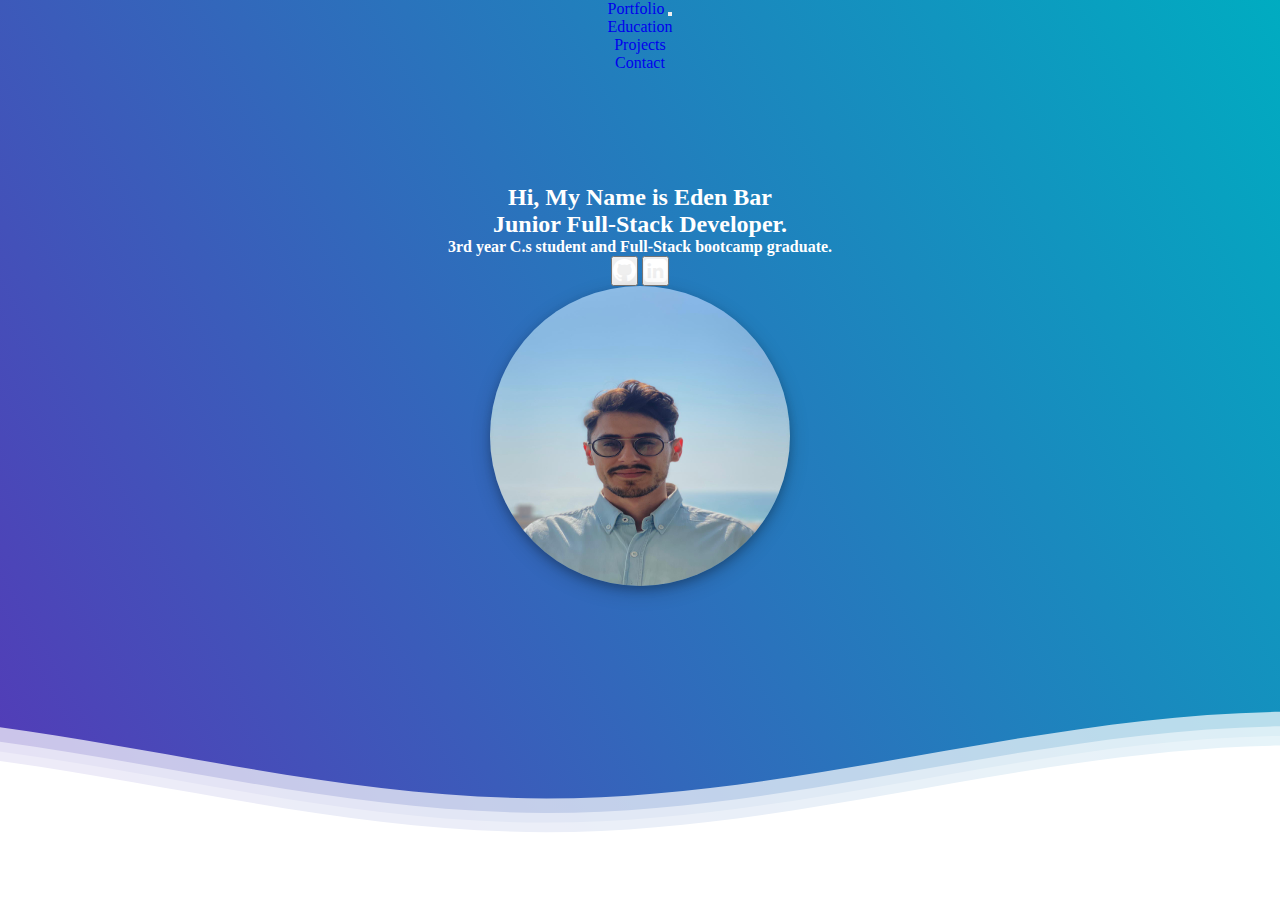
<file: index.html>
<!doctype html>
<html lang="en">

<head>
    <!-- Required meta tags -->
    <meta charset="utf-8">
    <meta name="viewport" content="width=device-width, initial-scale=1">

    <!-- Bootstrap CSS -->
    <link href="https://cdn.jsdelivr.net/npm/bootstrap@5.1.3/dist/css/bootstrap.min.css" rel="stylesheet"
        integrity="sha384-1BmE4kWBq78iYhFldvKuhfTAU6auU8tT94WrHftjDbrCEXSU1oBoqyl2QvZ6jIW3" crossorigin="anonymous">

    <link rel="stylesheet" href="style.css">
    <link rel="stylesheet" href="https://maxcdn.bootstrapcdn.com/font-awesome/4.4.0/css/font-awesome.min.css">
    <script src="https://ajax.googleapis.com/ajax/libs/jquery/3.5.1/jquery.min.js"></script>



</head>

<body>

    <div class="header">
        <nav class="navbar navbar-expand-lg navbar-light ">
            <div class="container-fluid ">
                <a class="navbar-brand mb-4 text-light text-uppercase font-weight-bold px-3" href="#">Portfolio</a>
                <button class="navbar-toggler mb-4 bg-light" type="button" data-bs-toggle="collapse"
                    data-bs-target="#navbarText" aria-controls="navbarText" aria-expanded="false"
                    aria-label="Toggle navigation">
                    <span class="navbar-toggler-icon"></span>
                </button>
                <div class="collapse navbar-collapse " id="navbarText">
                    <ul class="navbar-nav me-auto mb-2 mb-lg-0">

                        <li class="nav-item">
                            <a class="nav-link text-light mb-4 font-weight-bold px-3"
                                href="/main.html#education">Education</a>
                        </li>
                        <li class="nav-item">
                            <a class="nav-link text-light mb-4 font-weight-bold px-3" href="/main.html#pro">Projects</a>
                        </li>
                        <li class="nav-item">
                            <a class="nav-link text-light mb-4 font-weight-bold px-3"
                                href="/main.html#contact">Contact</a>
                        </li>
                    </ul>

                </div>
            </div>
        </nav>
        <!--Content before waves-->
        <div class="inner-header flex">
            <div class="row">
                <div class="col-xs-12 col-sm-12 col-md-6">
                    <h2>Hi, My Name is Eden Bar <br> Junior Full-Stack Developer. <br>
                        <h4>3rd year C.s student and Full-Stack bootcamp graduate.</h4>
                        </h1>
                        <div class="btn-group" role="group">
                            <button class="btn btn-outline-primary" type="button" aria-label="Basic outlined example"><a
                                    href="https://github.com/EdennBar"><i
                                        class="fa fa-github fa_custom fa-2x"></i></a></button>
                            <button class="btn btn-outline-primary" type="button"> <a
                                    href="https://www.linkedin.com/in/eden-bar-670ba71a4/"><i
                                        class="fa fa-linkedin-square fa_custom fa-2x"></i></a></button>
                        </div>
                </div>
                <div class="col-xs-12 col-sm-12 col-md-6">
                    <img class="img-portfolio" src="/image.jpeg" alt="">
                </div>

            </div>
            <div>

            </div>
        </div>

        <!--Waves Container-->
        <div>
            <svg class="waves" xmlns="http://www.w3.org/2000/svg" xmlns:xlink="http://www.w3.org/1999/xlink"
                viewBox="0 24 150 28" preserveAspectRatio="none" shape-rendering="auto">
                <defs>
                    <path id="gentle-wave"
                        d="M-160 44c30 0 58-18 88-18s 58 18 88 18 58-18 88-18 58 18 88 18 v44h-352z" />
                </defs>
                <g class="parallax">
                    <use xlink:href="#gentle-wave" x="48" y="0" fill="rgba(255,255,255,0.7" />
                    <use xlink:href="#gentle-wave" x="48" y="3" fill="rgba(255,255,255,0.5)" />
                    <use xlink:href="#gentle-wave" x="48" y="5" fill="rgba(255,255,255,0.3)" />
                    <use xlink:href="#gentle-wave" x="48" y="7" fill="#fff" />
                </g>
            </svg>
        </div>
        <!--Waves end-->

    </div>
    <!-- Loading square for squar.red network -->
    <div class="loader-wrapper">
        <span class="loader"><span class="loader-inner"></span></span>
    </div>
    <!--Header ends-->

    <!--Content starts-->

    <!--Content ends-->
    <!-- <div class="mt-4">
        <div>
            <h1 class="text-center"> Education </h1>
        </div>

        <div class="container mt-4">
            <div class="row cards">
                <div class="col">

                </div>

            </div>

        </div>

        <div>
            <h1 class="text-center mt-4"> /Education </h1>
        </div>
    </div>
    <div class="">
        <h1>Projects</h1>
    </div> -->


    <script src=" https://cdn.jsdelivr.net/npm/bootstrap@5.1.3/dist/js/bootstrap.bundle.min.js"
        integrity="sha384-ka7Sk0Gln4gmtz2MlQnikT1wXgYsOg+OMhuP+IlRH9sENBO0LRn5q+8nbTov4+1p" crossorigin="anonymous">
        </script>
    <script src="script.js"></script>
    <script>
        $(window).on("load", function () {
            $(".loader-wrapper").fadeOut("slow")
        })
    </script>

</body>

</html>
</file>
<file: style.css>
* {
  margin: 0;
  padding: 0;
  box-sizing: border-box;
  text-decoration: none;
}

@import url(//fonts.googleapis.com/css?family=Lato:300:400);

body {
  margin: 0;
}

h1 {
  font-family: "Lato", sans-serif;
  font-weight: 300;
  letter-spacing: 2px;
  font-size: 48px;
}
p {
  font-family: "Lato", sans-serif;
  letter-spacing: 1px;
  font-size: 14px;
  color: #333333;
}

.header {
  position: relative;
  text-align: center;
  background: linear-gradient(
    60deg,
    rgba(84, 58, 183, 1) 0%,
    rgba(0, 172, 193, 1) 100%
  );
  color: white;
}

.inner-header {
  height: 70vh;
  width: 100%;
  margin: 0;
  padding: 0;
}

.flex {
  /*Flexbox for containers*/
  display: flex;
  justify-content: center;
  align-items: center;
  text-align: center;
}

.waves {
  position: relative;
  width: 100%;
  height: 15vh;
  margin-bottom: -7px; /*Fix for safari gap*/
  min-height: 100px;
  max-height: 150px;
}

.content {
  position: relative;
  height: 20vh;
  text-align: center;
  background-color: white;
}

/* Animation */

.parallax > use {
  animation: move-forever 25s cubic-bezier(0.55, 0.5, 0.45, 0.5) infinite;
}
.parallax > use:nth-child(1) {
  animation-delay: -2s;
  animation-duration: 7s;
}
.parallax > use:nth-child(2) {
  animation-delay: -3s;
  animation-duration: 10s;
}
.parallax > use:nth-child(3) {
  animation-delay: -4s;
  animation-duration: 13s;
}
.parallax > use:nth-child(4) {
  animation-delay: -5s;
  animation-duration: 20s;
}
@keyframes move-forever {
  0% {
    transform: translate3d(-90px, 0, 0);
  }
  100% {
    transform: translate3d(85px, 0, 0);
  }
}
/*Shrinking for mobile*/
@media (max-width: 768px) {
  .waves {
    height: 40px;
    min-height: 40px;
  }
  .content {
    height: 30vh;
  }
  h1 {
    font-size: 24px;
  }
}

.img-portfolio {
  border-radius: 50%;
  height: 300px;
  width: 300px;
  box-shadow: 0 4px 8px 0 rgba(0, 0, 0, 0.2), 0 6px 20px 0 rgba(0, 0, 0, 0.19);
}

.fa_custom {
  color: white;
}
.card:hover {
  box-shadow: 0 8px 16px 0 #64ffda;
}
.text-center:before {
  content: "01.<";
  color: #64ffda;
}

.text-center:after {
  content: "/>";
  color: #64ffda;
}

#pro:before {
  content: "02.<";
  color: #64ffda;
}

#pro:after {
  content: "/>";
  color: #64ffda;
}
body,
html {
  height: 100%;
  text-align: center;
}

.loader-wrapper {
  width: 100%;
  height: 100vh;
  position: absolute;
  top: 0;
  left: 0;
  background-color: rgb(0, 195, 255);
  display: flex;
  justify-content: center;
  align-items: center;
}
.loader {
  display: inline-block;
  width: 30px;
  height: 30px;
  position: relative;
  border: 4px solid #fff;
  animation: loader 2s infinite ease;
}

.loader-inner {
  vertical-align: top;
  display: inline-block;
  width: 100%;
  background-color: #fff;
  animation: loader-inner 2s infinite ease-in;
}

@keyframes loader {
  0% {
    transform: rotate(0deg);
  }

  25% {
    transform: rotate(180deg);
  }

  50% {
    transform: rotate(180deg);
  }

  75% {
    transform: rotate(360deg);
  }

  100% {
    transform: rotate(360deg);
  }
}

@keyframes loader-inner {
  0% {
    height: 0%;
  }

  25% {
    height: 0%;
  }

  50% {
    height: 100%;
  }

  75% {
    height: 100%;
  }

  100% {
    height: 0%;
  }
}
.card {
  margin-bottom: 20px;
}

#contact:before {
  content: "03.<";
  color: #64ffda;
}

#contact:after {
  content: "/>";
  color: #64ffda;
}
.email-link {
  color: #64ffda;
  border: 1px solid;
  padding: 1.25rem 1.75rem;
  height: 10px;
  width: 20px;
  text-decoration: none;
}
</file>
